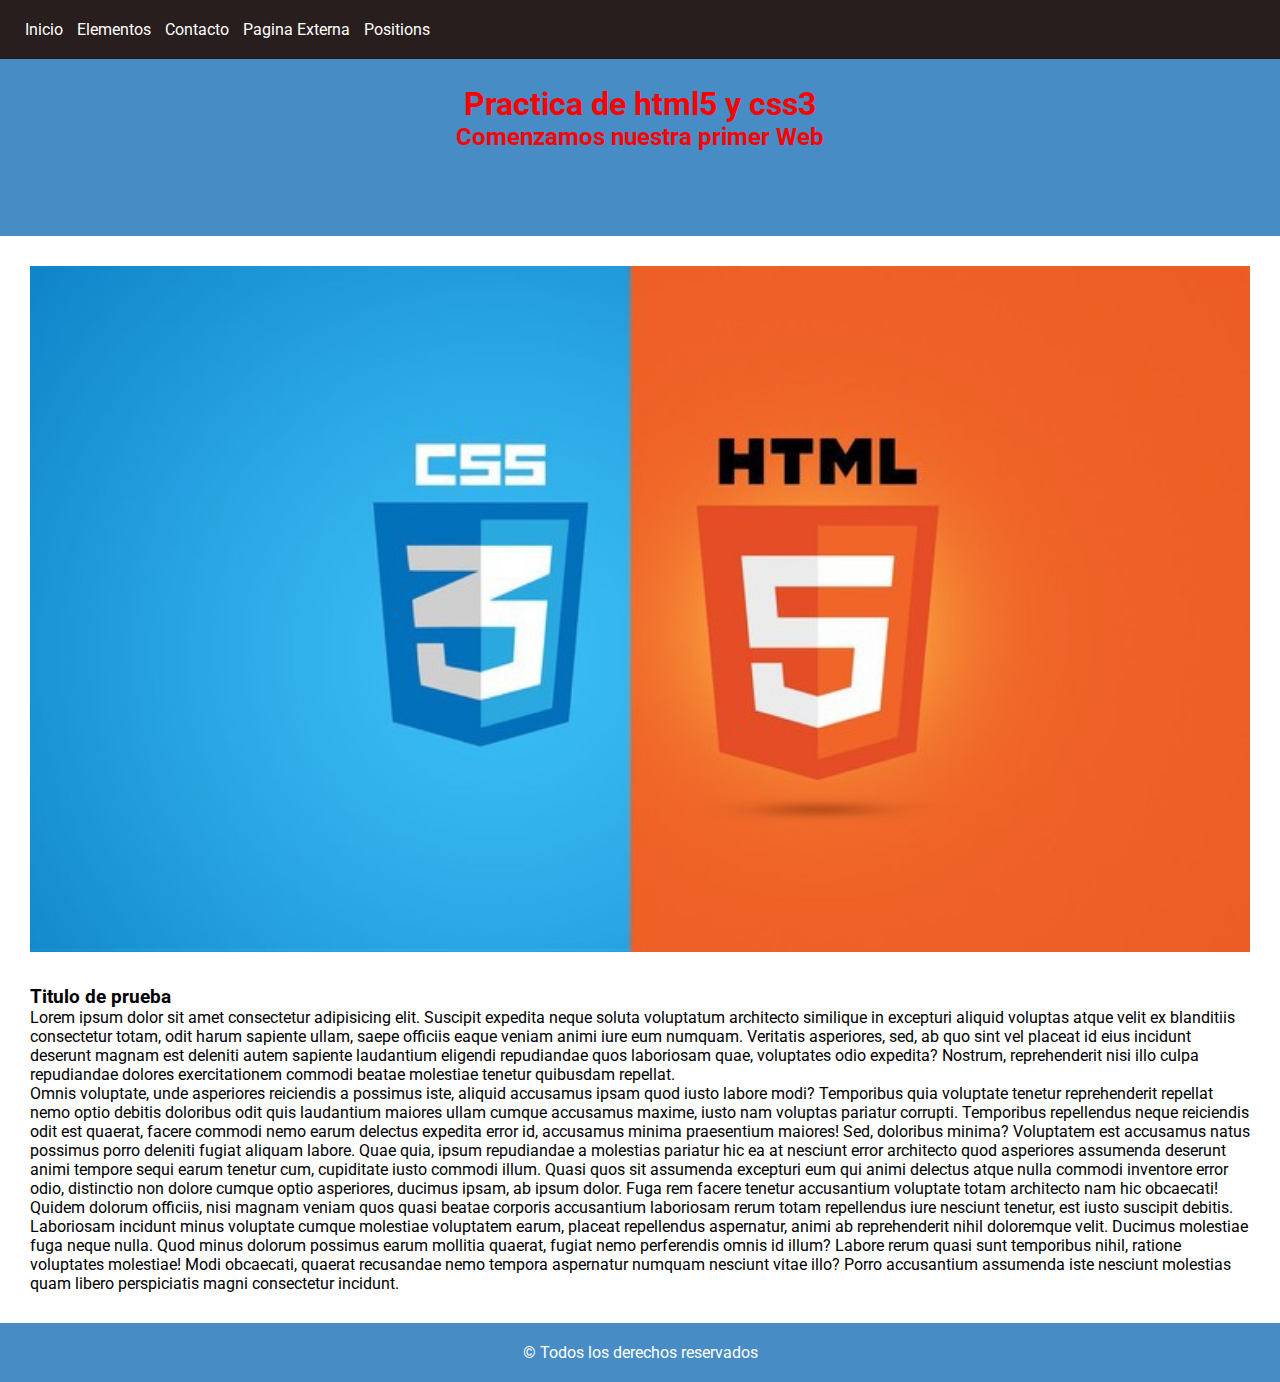
<file: index.html>
<!DOCTYPE html>
<html lang="es">
</html>
<head>
    <meta charset="UTF-8">
    <meta http-equiv="X-UA-Compatible" content="IE=edge">
    <meta name="viewport" content="width=device-width, initial-scale=1.0">
    <meta name="description" content="practica de estructura html y css">
    <meta name="author" content="Calamandrei Jose">
    <meta name="keywords" content="html, css, titulos, tabla, listas"
    <title></title>
    <link rel="stylesheet" href="css/style.css">
</head>
<body>
    <header>
        <!-- logo de la empresa y barra de navegacion -->
        <nav>
            <a href="index.html">Inicio</a>
            <a href="Elementos.html">Elementos</a>
            <a href="contacto.html">Contacto</a>
            <a href="https://www.lagaceta.com.ar/" target="_blank">Pagina Externa</a>
            <a href="Positions.html">Positions</a>
           
        </nav>
    </header>
    <main>
        <!-- aqui agrego toda la informacion del sitio, normalmente cambia entre las distintas paginas -->
    <section class="titulo">
        <h1>Practica de html5 y css3
        </h1>
        <h2>Comenzamos nuestra primer Web</h2>
    </section>
    <div class="imagencentrada">
    <img src="img/css3.jpg" width="100%" alt="logo de html y css">
 </div>
    <section class="contenedor">
    <h3>Titulo de prueba</h3>
    <p>Lorem ipsum dolor sit amet consectetur adipisicing elit. Suscipit expedita neque soluta voluptatum architecto similique in excepturi aliquid voluptas atque velit ex blanditiis consectetur totam, odit harum sapiente ullam, saepe officiis eaque veniam animi iure eum numquam. Veritatis asperiores, sed, ab quo sint vel placeat id eius incidunt deserunt magnam est deleniti autem sapiente laudantium eligendi repudiandae quos laboriosam quae, voluptates odio expedita? Nostrum, reprehenderit nisi illo culpa repudiandae dolores exercitationem commodi beatae molestiae tenetur quibusdam repellat.<br> Omnis voluptate, unde asperiores reiciendis a possimus iste, aliquid accusamus ipsam quod iusto labore modi? Temporibus quia voluptate tenetur reprehenderit repellat nemo optio debitis doloribus odit quis laudantium maiores ullam cumque accusamus maxime, iusto nam voluptas pariatur corrupti. Temporibus repellendus neque reiciendis odit est quaerat, facere commodi nemo earum delectus expedita error id, accusamus minima praesentium maiores! Sed, doloribus minima? Voluptatem est accusamus natus possimus porro deleniti fugiat aliquam labore. Quae quia, ipsum repudiandae a molestias pariatur hic ea at nesciunt error architecto quod asperiores assumenda deserunt animi tempore sequi earum tenetur cum, cupiditate iusto commodi illum. Quasi quos sit assumenda excepturi eum qui animi delectus atque nulla commodi inventore error odio, distinctio non dolore cumque optio asperiores, ducimus ipsam, ab ipsum dolor. Fuga rem facere tenetur accusantium voluptate totam architecto nam hic obcaecati! Quidem dolorum officiis, nisi magnam veniam quos quasi beatae corporis accusantium laboriosam rerum totam repellendus iure nesciunt tenetur, est iusto suscipit debitis. Laboriosam incidunt minus voluptate cumque molestiae voluptatem earum, placeat repellendus aspernatur, animi ab reprehenderit nihil doloremque velit. Ducimus molestiae fuga neque nulla. Quod minus dolorum possimus earum mollitia quaerat, fugiat nemo perferendis omnis id illum? Labore rerum quasi sunt temporibus nihil, ratione voluptates molestiae! Modi obcaecati, quaerat recusandae nemo tempora aspernatur numquam nesciunt vitae illo? Porro accusantium assumenda iste nesciunt molestias quam libero perspiciatis magni consectetur incidunt.</p>
    

    </section>
    </main>
    <footer class="barra"> <!-- info de la pagina --> 
        <p>&copy; Todos los derechos reservados </p>
    </footer>
</body>
</html>
</file>
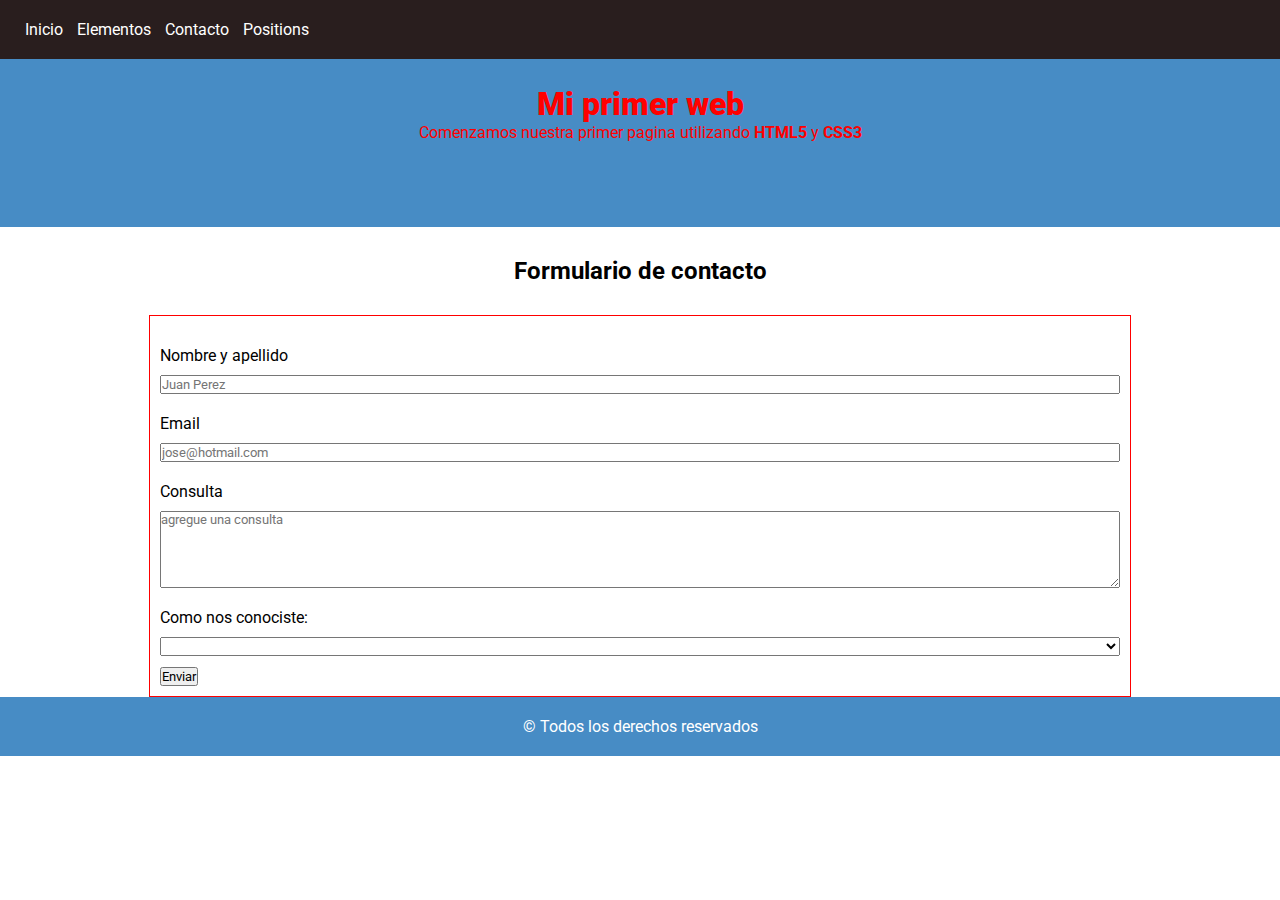
<file: contacto.html>
<!DOCTYPE html>
<html lang="es"
<html>
    <head>
        <meta charset="UTF-8">
        <meta name="author" content="Jose Calamandrei">
        <meta name="description" content="practica de estructura html y css">
        <meta name="keywords" content="html, css, titulos, tutorial, tabla, listas">
        <link rel="stylesheet" href="css/style.css"
     <title></title> 
    </head>
    <header>
        <nav>
            <a href="index.html">Inicio</a>
            <a href="#">Elementos</a>
            <a href="#">Contacto</a>
            <a href="Positions.html">Positions</a>
        </nav>
    </header>
    <main>
        <section class="titulo">
            <h1><b> Mi primer web </b></h1>
            <p>Comenzamos nuestra primer pagina utilizando <b>HTML5</b> y <b>CSS3</b> </p>
            </section>
          <section class="contenedor">
           <h2 class="formulario">Formulario de contacto</h2>
          </section>
          <section class="centrado">
           <form>
               <div>
            <label for="nombre">Nombre y apellido</label>
            <input type="text" id="nombre" placeholder="Juan Perez" required>
        </div>
        <div>
            <label for="mail">Email</label>
            <input type="email" id="mail" placeholder="jose@hotmail.com">
        </div>
        <div>
            <label for="consulta">Consulta</label>
            <textarea  id="consulta"  rows="5" placeholder="agregue una consulta" required></textarea>
            </div>
        <div>
            <label for="opciones">Como nos conociste:</label>
            <select id="opciones">
            <option></option>
            <option value="1">Instagram</option>
            <option value="2">Facebook</option>
            <option value="3">Twitter</option>
        </select>
        </div>
        <button type="submit">Enviar</button>
        </form>
          </section>
         
    </main>
    <footer class="barra">
        <p>&copy; Todos los derechos reservados</p>
    </footer>
</html>
</file>
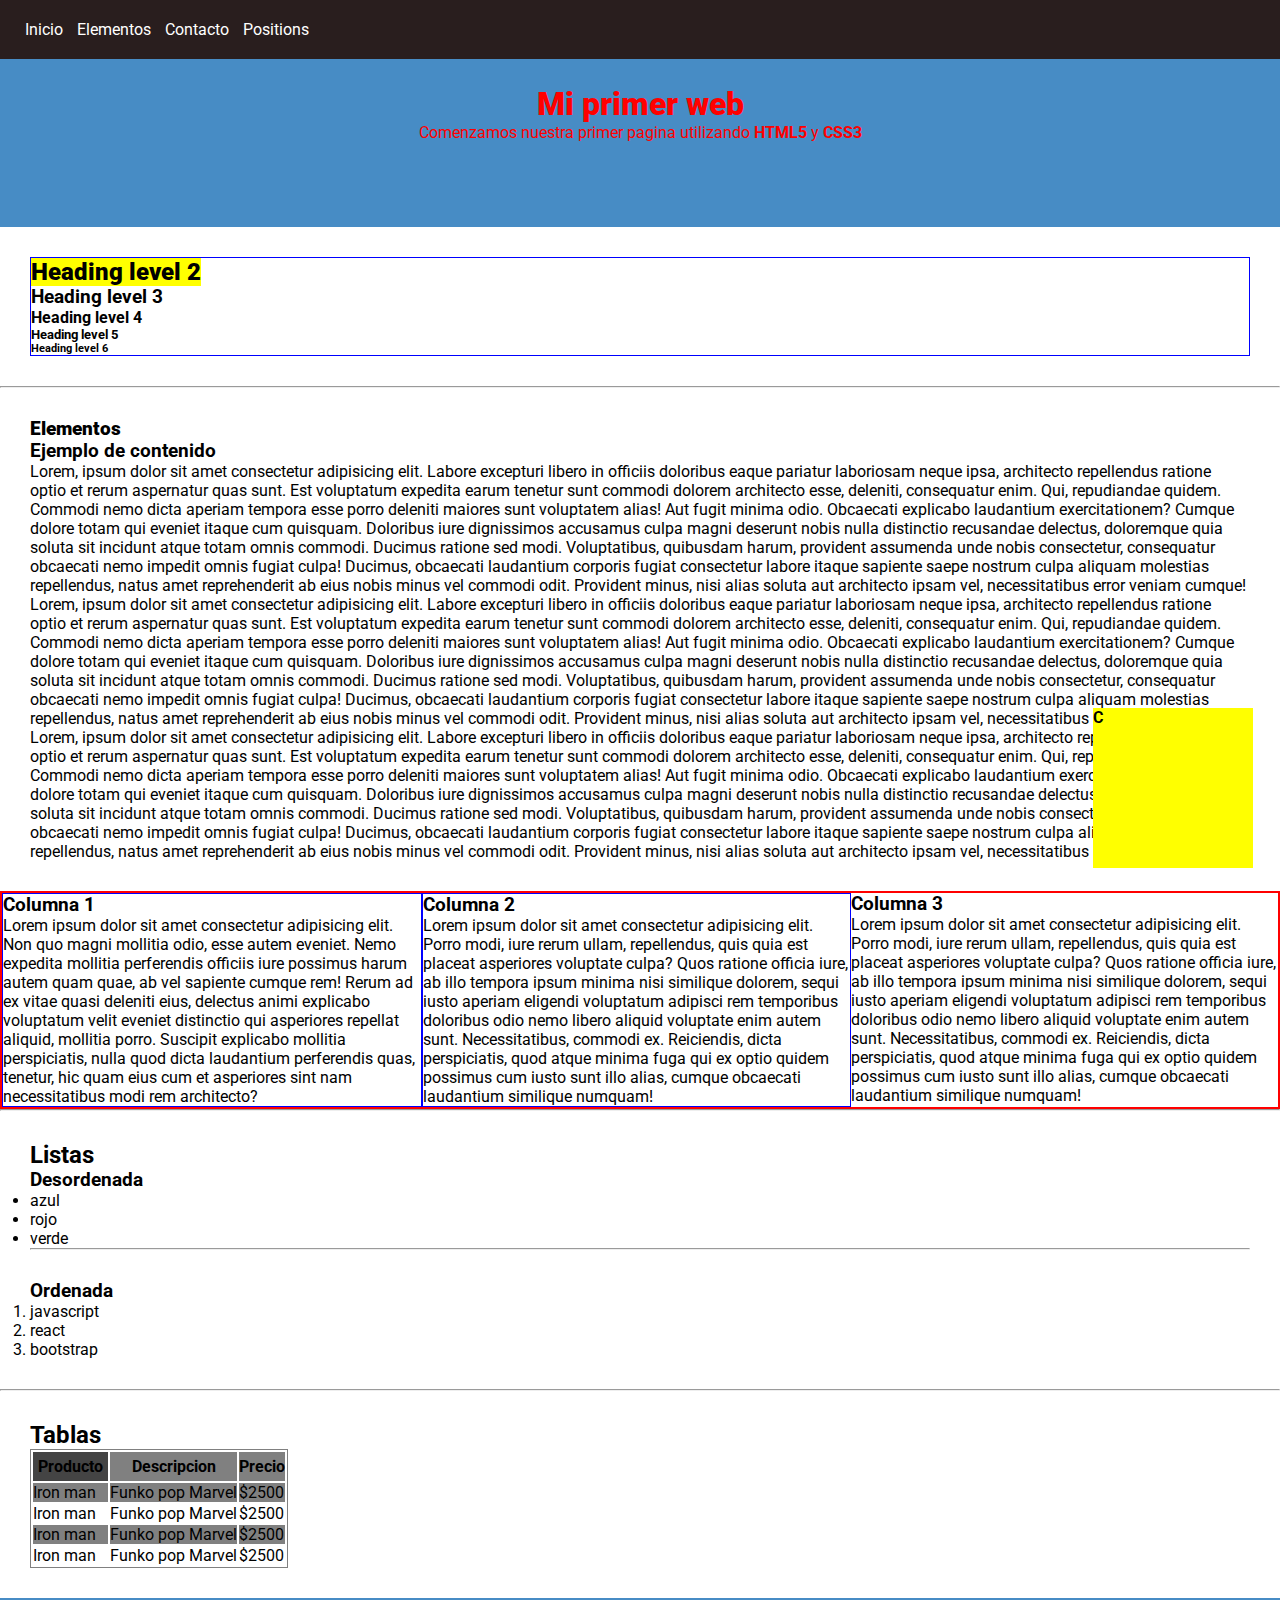
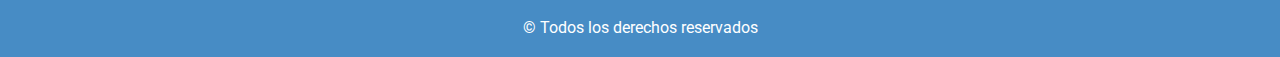
<file: Elementos.html>
<!DOCTYPE html>
<html lang="es"
<html>
    <head>
        <meta charset="UTF-8">
        <meta name="author" content="Jose Calamandrei">
        <meta name="description" content="practica de estructura html y css">
        <meta name="keywords" content="html, css, titulos, tutorial, tabla, listas">
        <link rel="stylesheet" href="css/style.css"
     <title></title> 
    </head>
    <header>
        <nav>
            <a href="index.html">Inicio</a>
            <a href="#">Elementos</a>
            <a href="contacto.html">Contacto</a>
            <a href="Positions.html">Positions</a>
        </nav>
    </header>
    <main>
        <section class="titulo">
            <h1><b> Mi primer web </b></h1>
            <p>Comenzamos nuestra primer pagina utilizando <b>HTML5</b> y <b>CSS3</b> </p>
            </section>
            <section class="contenedor rectangulo">
            <h2><b id="titulodestacado">Heading level 2</b></h2>
                <h3>Heading level 3</h3>
                <h4>Heading level 4</h4>
                <h5>Heading level 5</h5>
                <h6>Heading level 6</h6>
                </section>
            
                <hr> </hr>
                <section class="contenedor">
                <h3><b>Elementos</b></h3>
                <h3>Ejemplo de contenido</h3>
                <p>Lorem, ipsum dolor sit amet consectetur adipisicing elit. Labore excepturi libero in officiis doloribus eaque pariatur laboriosam neque ipsa, architecto repellendus ratione optio et rerum aspernatur quas sunt. Est voluptatum expedita earum tenetur sunt commodi dolorem architecto esse, deleniti, consequatur enim. Qui, repudiandae quidem. Commodi nemo dicta aperiam tempora esse porro deleniti maiores sunt voluptatem alias! Aut fugit minima odio. Obcaecati explicabo laudantium exercitationem? Cumque dolore totam qui eveniet itaque cum quisquam. Doloribus iure dignissimos accusamus culpa magni deserunt nobis nulla distinctio recusandae delectus, doloremque quia soluta sit incidunt atque totam omnis commodi. Ducimus ratione sed modi. Voluptatibus, quibusdam harum, provident assumenda unde nobis consectetur, consequatur obcaecati nemo impedit omnis fugiat culpa! Ducimus, obcaecati laudantium corporis fugiat consectetur labore itaque sapiente saepe nostrum culpa aliquam molestias repellendus, natus amet reprehenderit ab eius nobis minus vel commodi odit. Provident minus, nisi alias soluta aut architecto ipsam vel, necessitatibus error veniam cumque!</p>
                <p>Lorem, ipsum dolor sit amet consectetur adipisicing elit. Labore excepturi libero in officiis doloribus eaque pariatur laboriosam neque ipsa, architecto repellendus ratione optio et rerum aspernatur quas sunt. Est voluptatum expedita earum tenetur sunt commodi dolorem architecto esse, deleniti, consequatur enim. Qui, repudiandae quidem. Commodi nemo dicta aperiam tempora esse porro deleniti maiores sunt voluptatem alias! Aut fugit minima odio. Obcaecati explicabo laudantium exercitationem? Cumque dolore totam qui eveniet itaque cum quisquam. Doloribus iure dignissimos accusamus culpa magni deserunt nobis nulla distinctio recusandae delectus, doloremque quia soluta sit incidunt atque totam omnis commodi. Ducimus ratione sed modi. Voluptatibus, quibusdam harum, provident assumenda unde nobis consectetur, consequatur obcaecati nemo impedit omnis fugiat culpa! Ducimus, obcaecati laudantium corporis fugiat consectetur labore itaque sapiente saepe nostrum culpa aliquam molestias repellendus, natus amet reprehenderit ab eius nobis minus vel commodi odit. Provident minus, nisi alias soluta aut architecto ipsam vel, necessitatibus error veniam cumque!</p>
                <p>Lorem, ipsum dolor sit amet consectetur adipisicing elit. Labore excepturi libero in officiis doloribus eaque pariatur laboriosam neque ipsa, architecto repellendus ratione optio et rerum aspernatur quas sunt. Est voluptatum expedita earum tenetur sunt commodi dolorem architecto esse, deleniti, consequatur enim. Qui, repudiandae quidem. Commodi nemo dicta aperiam tempora esse porro deleniti maiores sunt voluptatem alias! Aut fugit minima odio. Obcaecati explicabo laudantium exercitationem? Cumque dolore totam qui eveniet itaque cum quisquam. Doloribus iure dignissimos accusamus culpa magni deserunt nobis nulla distinctio recusandae delectus, doloremque quia soluta sit incidunt atque totam omnis commodi. Ducimus ratione sed modi. Voluptatibus, quibusdam harum, provident assumenda unde nobis consectetur, consequatur obcaecati nemo impedit omnis fugiat culpa! Ducimus, obcaecati laudantium corporis fugiat consectetur labore itaque sapiente saepe nostrum culpa aliquam molestias repellendus, natus amet reprehenderit ab eius nobis minus vel commodi odit. Provident minus, nisi alias soluta aut architecto ipsam vel, necessitatibus error veniam cumque!</p>
                </section>
                <section class="contenedorpadre">
                    <article class="rectangulo">
                <h3>Columna 1</h3>
                <p>Lorem ipsum dolor sit amet consectetur adipisicing elit. Non quo magni mollitia odio, esse autem eveniet. Nemo expedita mollitia perferendis officiis iure possimus harum autem quam quae, ab vel sapiente cumque rem! Rerum ad ex vitae quasi deleniti eius, delectus animi explicabo voluptatum velit eveniet distinctio qui asperiores repellat aliquid, mollitia porro. Suscipit explicabo mollitia perspiciatis, nulla quod dicta laudantium perferendis quas, tenetur, hic quam eius cum et asperiores sint nam necessitatibus modi rem architecto?</p>
                    </article>
                    <article class="rectangulo">
            
                <h3>Columna 2</h3>
                <p>Lorem ipsum dolor sit amet consectetur adipisicing elit. Porro modi, iure rerum ullam, repellendus, quis quia est placeat asperiores voluptate culpa? Quos ratione officia iure, ab illo tempora ipsum minima nisi similique dolorem, sequi iusto aperiam eligendi voluptatum adipisci rem temporibus doloribus odio nemo libero aliquid voluptate enim autem sunt. Necessitatibus, commodi ex. Reiciendis, dicta perspiciatis, quod atque minima fuga qui ex optio quidem possimus cum iusto sunt illo alias, cumque obcaecati laudantium similique numquam!</p>
            </article>
            <article>
                <h3>Columna 3</h3>
                <p>Lorem ipsum dolor sit amet consectetur adipisicing elit. Porro modi, iure rerum ullam, repellendus, quis quia est placeat asperiores voluptate culpa? Quos ratione officia iure, ab illo tempora ipsum minima nisi similique dolorem, sequi iusto aperiam eligendi voluptatum adipisci rem temporibus doloribus odio nemo libero aliquid voluptate enim autem sunt. Necessitatibus, commodi ex. Reiciendis, dicta perspiciatis, quod atque minima fuga qui ex optio quidem possimus cum iusto sunt illo alias, cumque obcaecati laudantium similique numquam!</p>
            </article>
                
        </section>
        <hr></hr>
        <section class="contenedor">
            <h2>Listas</h2>
            <h3>Desordenada</h3>
            <ul>
                <li>azul</li>
                <li>rojo</li>
                <li>verde</li>

            </ul>
            <hr></hr>
            </section>
            <section class="contenedor">
            <h3>Ordenada</h3>
            <ol>
                <li>javascript</li>
                <li>react</li>
                <li>bootstrap</li>
            </ol>
        </section>
        <hr></hr>
        <section class="contenedor">
        <h2>Tablas</h2>
            <table>
                <thead>
                    <tr class="fila">
                        <th class="fila">Producto</th>
                        <th>Descripcion</th>
                        <th>Precio</th>
                    </tr>
                </thead>
                
                <tbody>
                    <tr><td>Iron man</td>
                        <td>Funko pop Marvel</td>
                        <td>$2500</td>
                    </tr>
                    <tr><td>Iron man</td>
                        <td>Funko pop Marvel</td>
                        <td>$2500</td>
                    </tr>
                    <tr><td>Iron man</td>
                        <td>Funko pop Marvel</td>
                        <td>$2500</td>
                    </tr>
                    <tr><td>Iron man</td>
                        <td>Funko pop Marvel</td>
                        <td>$2500</td>
                    </tr>
                   
                
                </tbody>
            
            </table>
            <div class="box" id="amarillo">
                <h4>C</h4>
            </div>
        </section>

    </main>
    <footer class="barra">
        <p>&copy; Todos los derechos reservados</p>
    </footer>
</html>
</file>
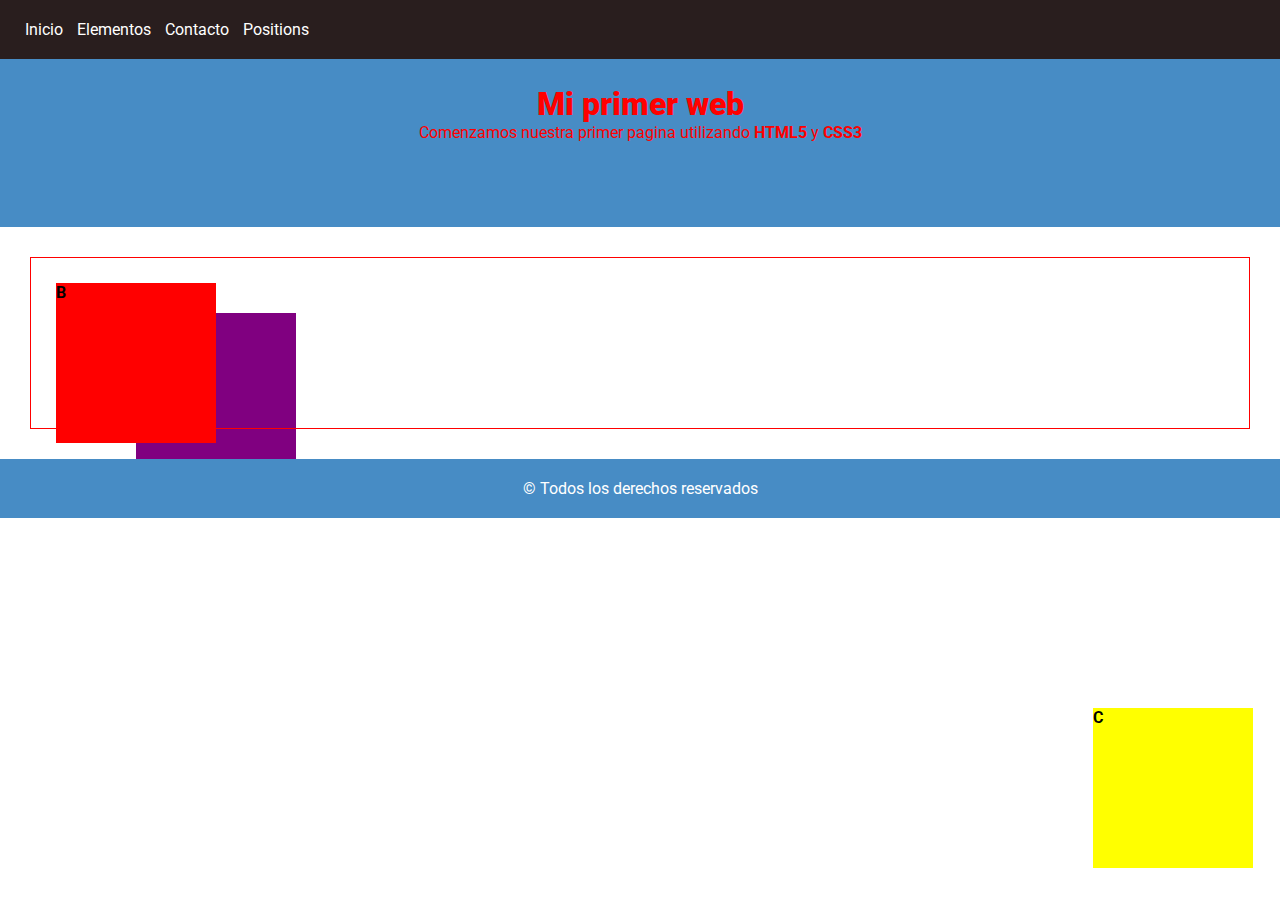
<file: Positions.html>
<!DOCTYPE html>
<html lang="es"
<html>
    <head>
        <meta charset="UTF-8">
        <meta name="author" content="Jose Calamandrei">
        <meta name="description" content="practica de estructura html y css">
        <meta name="keywords" content="html, css, titulos, tutorial, tabla, listas">
        <link rel="stylesheet" href="css/style.css"
     <title></title> 
    </head>
    <body>
    <header>
        <nav>
            <a href="index.html">Inicio</a>
            <a href="Elementos.html">Elementos</a>
            <a href="#">Contacto</a>
            <a href="Positions.html">Positions</a>
        </nav>
    </header>
    <main>
        <section class="titulo">
            <h1><b> Mi primer web </b></h1>
            <p>Comenzamos nuestra primer pagina utilizando <b>HTML5</b> y <b>CSS3</b> </p>
            </section>
            <section class="contenedor contenedorPrincipal">
            <div class="box" id="azul">
                <h4>A</h4>
            </div>
            <div class="box" id="rojo">
                <h4>B</h4>
            </div>
            <div class="box" id="amarillo">
                <h4>C</h4>
            </div>
            </section>
        </main>
        <footer class="barra"> 
            <p>&copy; Todos los derechos reservados </p>
        </footer>
        </body>
</file>
<file: css/style.css>
@import url("https://fonts.googleapis.com/css2?family=Bebas+Neue&family=Roboto:ital,wght@1,300&display=swap");
*{
    margin: 0;
    padding: 0;
    font-family: "roboto";
}
h1 h2 h3 h4 h5 h6{
    font-family: 'Bebas Neue';
}
nav{
    background: rgb(41, 30, 30);
    color: white;
    padding: 20px;
    position: fixed;
    width: 100%;

}
nav a{
    color: white;
    text-decoration: none; 
    margin: 0px 5px;
}
/*selector de clase*/
.contenedor{
    margin: 30px;
}
.titulo{
    text-align: center;
    background: rgb(71, 140, 197);
    color: red;
    padding: 85px 0px;

}
.imagencentrada{
    text-align: center;
    margin: 30px;
}
.box{
    width: 160px;
    height: 160px;
    margin: 5px;
}
    
#azul{
    background: purple;
    position: relative;
    top: 50px;
    left: 100px;
    z-index: -1;

}
    #amarillo{
        background: yellow;
        position: fixed;
        left: 85%;
        bottom: 3%;

    }
    #rojo{
        background: red;
        position: absolute;
        top: 20px;
        left: 20px;
    
    }
    .contenedorPrincipal{ border: 1px solid red;
        position: relative;
    }
    .barra{
        text-align: center;
        background: rgb(71, 140, 197);
        color: white;
        padding: 20px;
    }
    #titulodestacado{
        background: yellow;
        width: 100%;
    }
    .rectangulo{
        border: 1px solid blue;
    }
/* estilo para tablas*/
.fila{
    background: rgba(0, 0, 0, 0.466);
    padding: 5px;
}
table{
    border: 1px solid grey;

}
tr:nth-child(odd){
    background: grey;
    
    
}
.contenedorpadre{
    border: 2px solid red;
    display: flex;
}
form{
    border: solid 1px red;
    padding: 10px;
    width: 75%;
}
form div{
    margin: 10px 0px;
    display: flex;
    flex-direction: column;
}
label{
    margin: 10px 0px;
}
.centrado{
    display: flex;
    justify-content: center;
}
.formulario{
    text-align: center;
}
</file>
